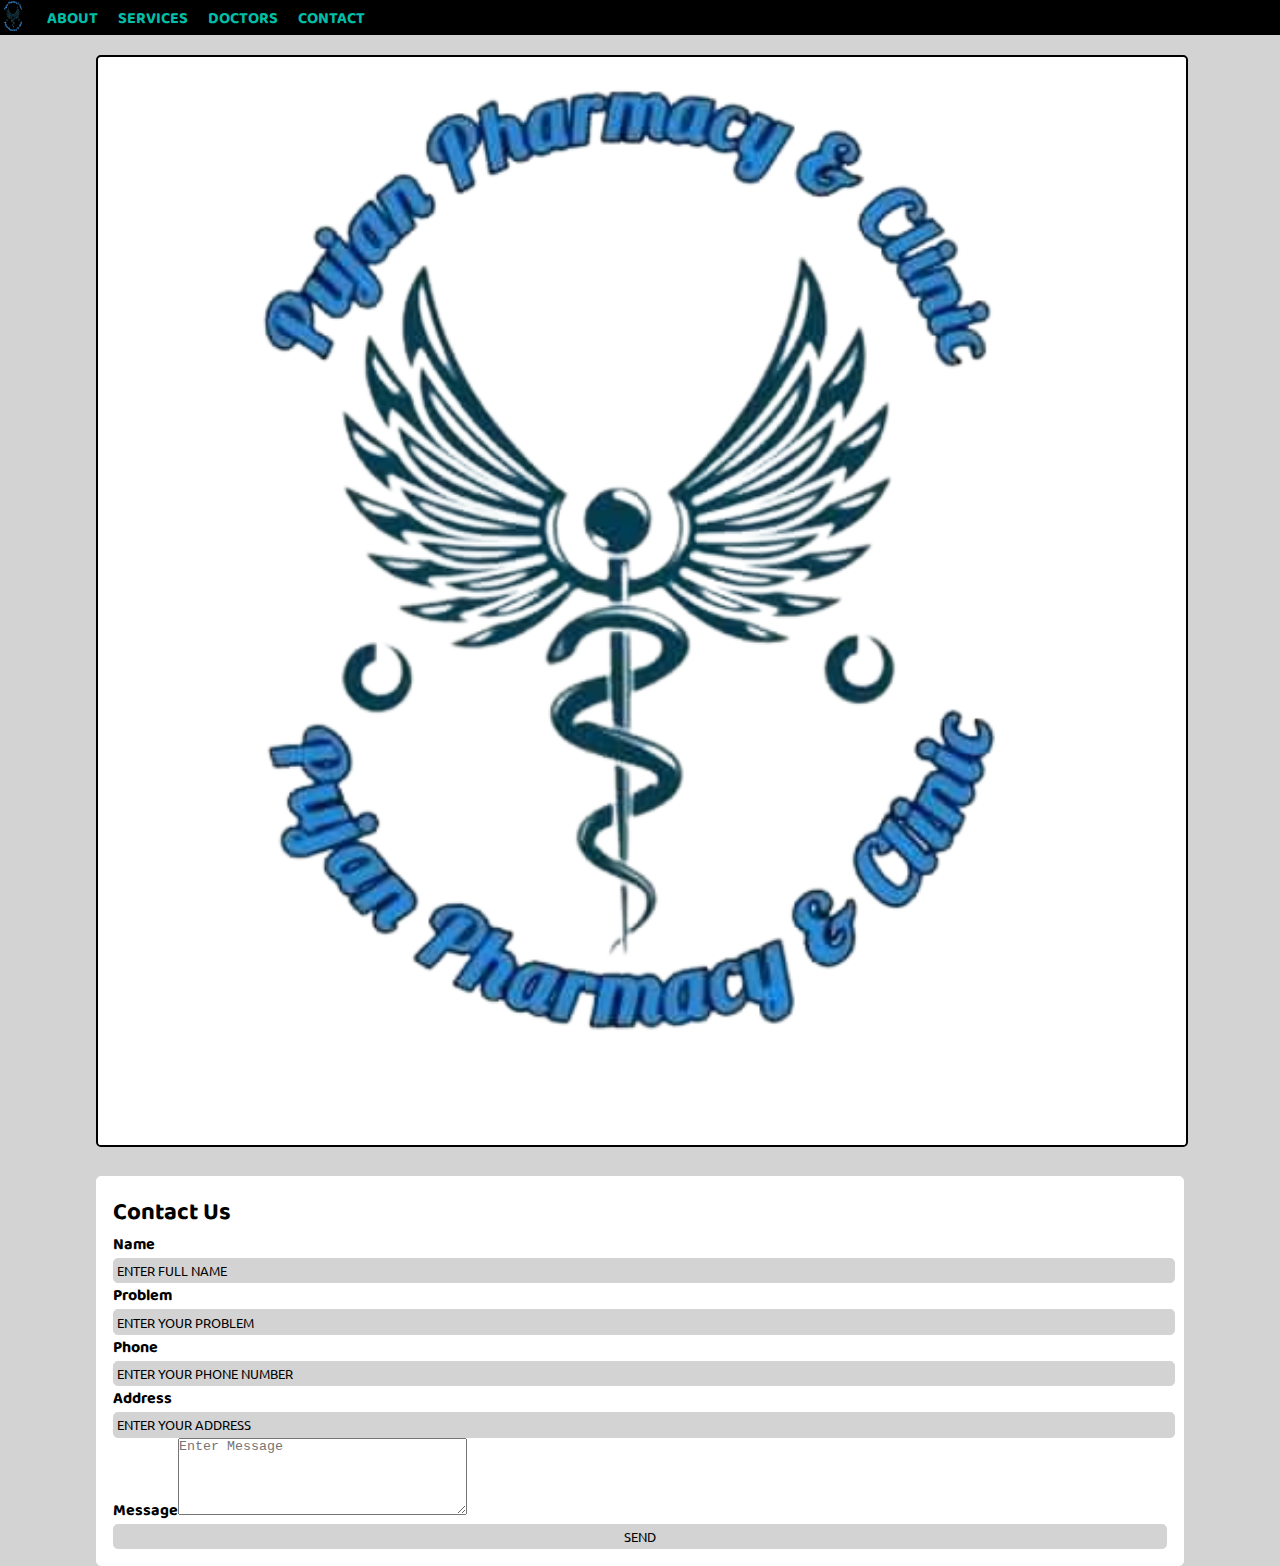
<file: contact.html>
<!DOCTYPE html>
<html>

<head>
  <meta charset="UTF-8">
  <meta name="viewport" content="width=device-width, initial-scale=1">
  <link rel="stylesheet" href="style.css">
  <title>Contact</title>
</head>
<body>
  <nav id="navbar">
    <img src="pharmacy_logo.png" id="logo">
    <ul class="navlist">
      <li><a href="index.html" onclick="" id="home" id="no-margin">About</a></li>
       <li><a href="services.html">Services</a></li>
       <li><a href="doctors.html">Doctors</a></li>
       <li><a href="contact.html">Contact</a></li>
    </ul>
  </nav>
  <section id="contact">
    <div id="Content_container">
      <img src="pharmacy_logo.png" alt="MY-IMG">
      <div class="contact_content">
        <h2>Contact Us</h2>
        <form action="#">
          <label for="name">Name</label><input type="text" name="name" id="name" placeholder="Enter full name">
           <label for="problem">Problem</label><input type="text" name="problem" id="problem" placeholder="Enter Your Problem" required>
            <label for="phone">Phone</label><input type="text" name="phone" id="phone" placeholder="Enter Your Phone Number" required>
             <label for="address">Address</label><input type="text" name="address" id="address" placeholder="Enter Your Address" required>
             <label for="message">Message</label><textarea name="message" id="message" cols="34" rows="5" placeholder="Enter Message" required></textarea>
             <input type="submit" value="send">
        </form>
      </div>
    </div>
  </section>
</body>

</html>
</file>
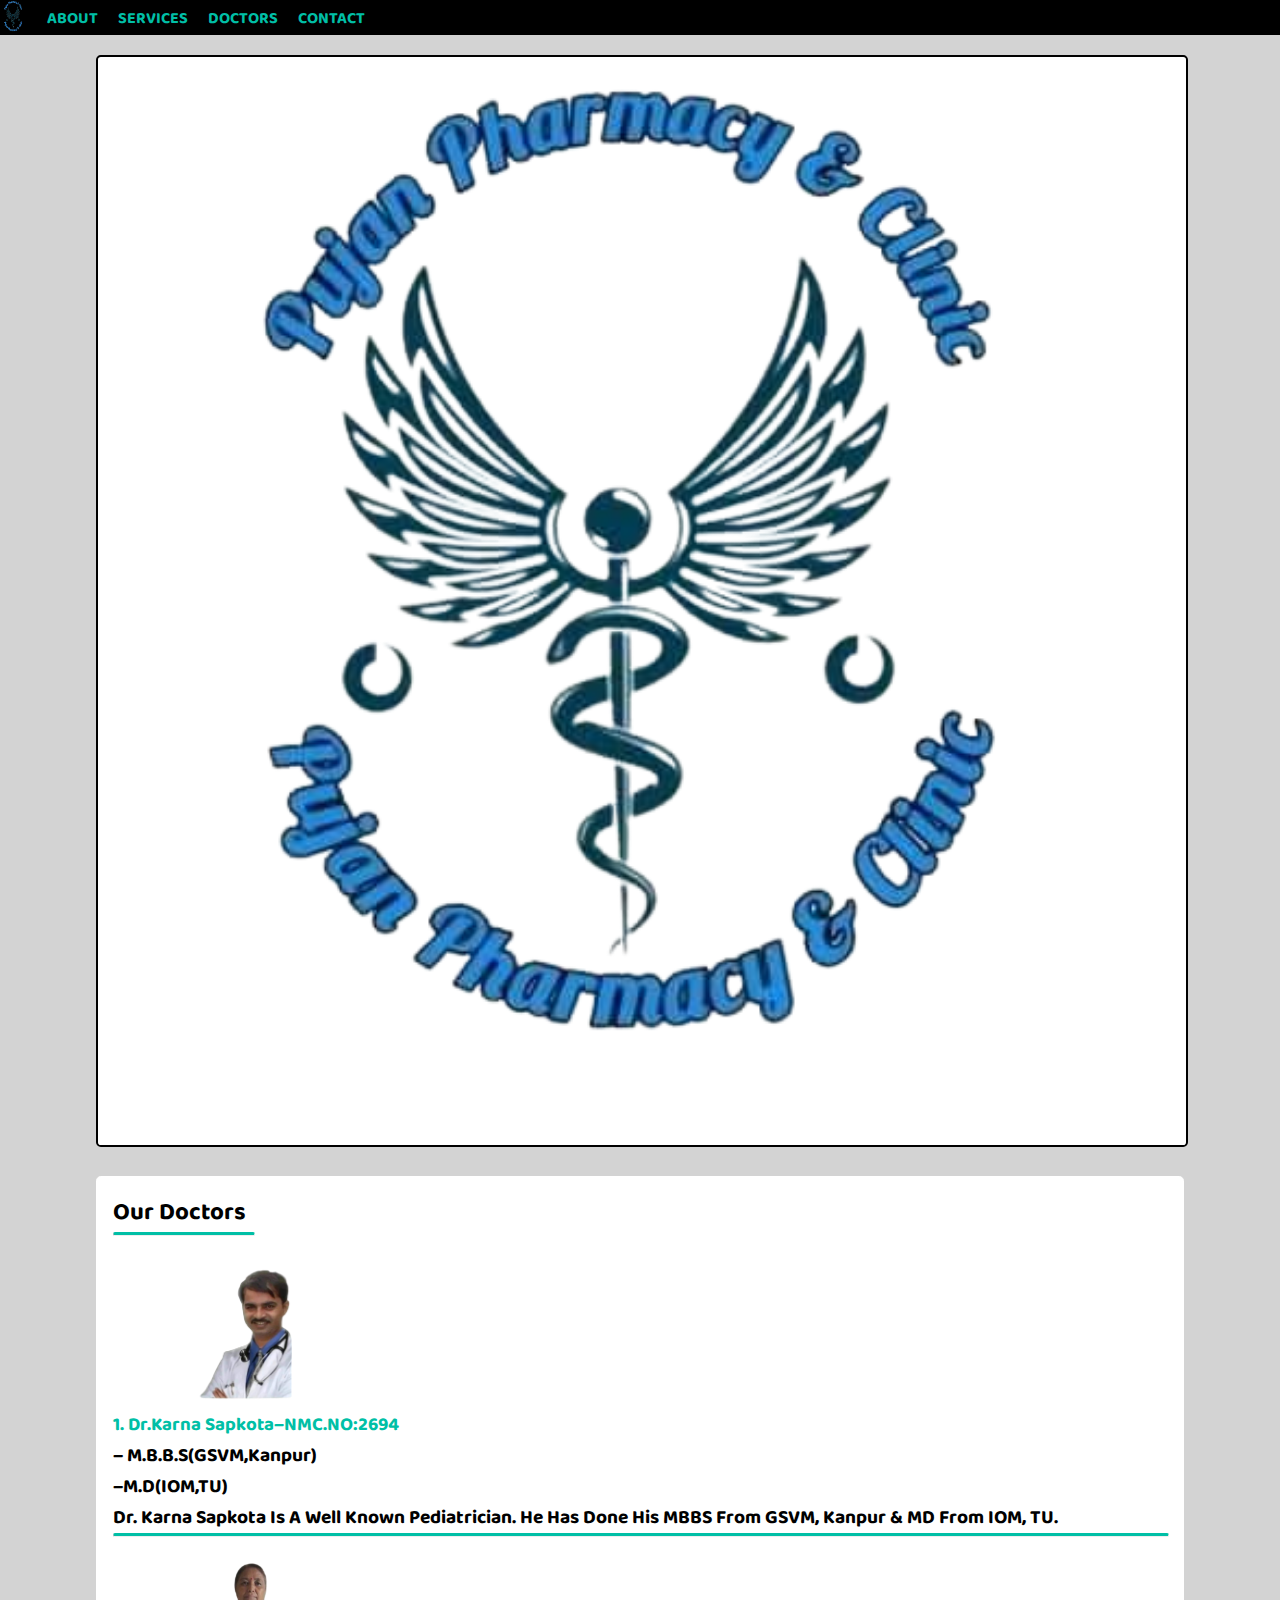
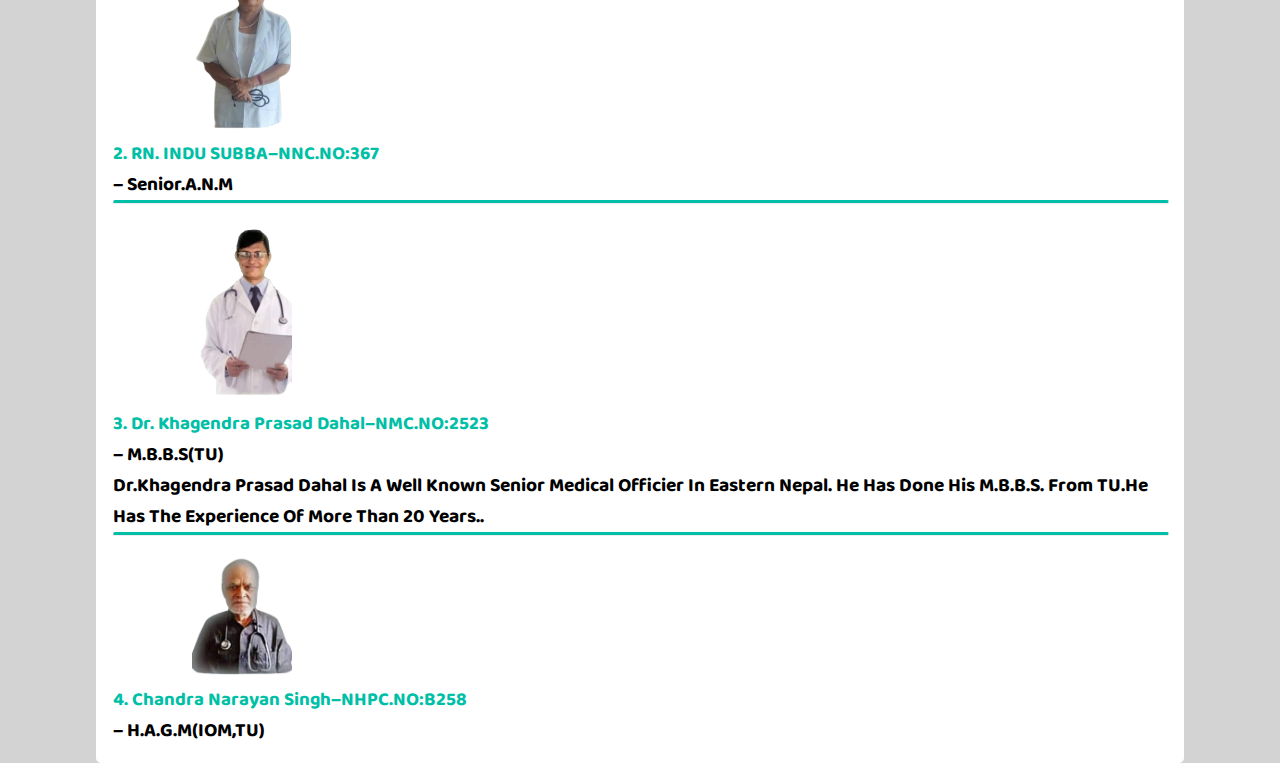
<file: doctors.html>
<!DOCTYPE html>
<html>
<head>
  <meta charset="UTF-8">
  <meta name="viewport" content="width=device-width, initial-scale=1">
  <title>Doctors</title>
  <link rel="stylesheet" href="style.css">
</head>
<body>
<nav id="navbar">
    <img src="pharmacy_logo.png" id="logo">
    <ul class="navlist">
      <li><a href="index.html" onclick="" id="home" id="no-margin">About</a></li>
       <li><a href="services.html">Services</a></li>
       <li><a href="doctors.html">Doctors</a></li>
       <li><a href="contact.html">Contact</a></li>
    </ul>
  </nav>
  <section id="doctors">
    <div id="Content_container">
      <img src="pharmacy_logo.png" alt="MY-IMG">
      <div id="doctors_content">
        <h2>Our Doctors</h2>
        <hr>
        <div class="first">
          <img src="fourth_doctor.png">
          <h3>1. Dr.Karna Sapkota–NMC.NO:2694</h3>
          <p>  – M.B.B.S(GSVM,Kanpur)<br>–M.D(IOM,TU)<br>Dr. Karna Sapkota is a well known Pediatrician. He has done his MBBS from GSVM, Kanpur & MD from IOM, TU.</p>
        </div>
        <hr class="max-width">
        <div class="second">
          <img src="second_doctor.png">
          <h3>2. RN. INDU SUBBA–NNC.NO:367</h3>
          <p>  – Senior.A.N.M</p>
        </div>
        <hr class="max-width">
        <div class="third">
          <img src="third_doctor.png">
          <h3>3. Dr. Khagendra Prasad Dahal–NMC.NO:2523</h3>
          <p>  – M.B.B.S(TU)<br>
          Dr.Khagendra Prasad Dahal is a well known Senior Medical officier in eastern Nepal. He has done his M.B.B.S. from TU.He has the experience of more than 20 years..</p>
        </div>
        <hr class="max-width">
        <div class="fourth">
          <img src="first_doctor.png">
          <h3>4. Chandra Narayan Singh–NHPC.NO:B258</h3>
          <p>  – H.A.G.M(IOM,TU)</p>
        </div>
      </div>
    </div>
</body>
</html>
</file>
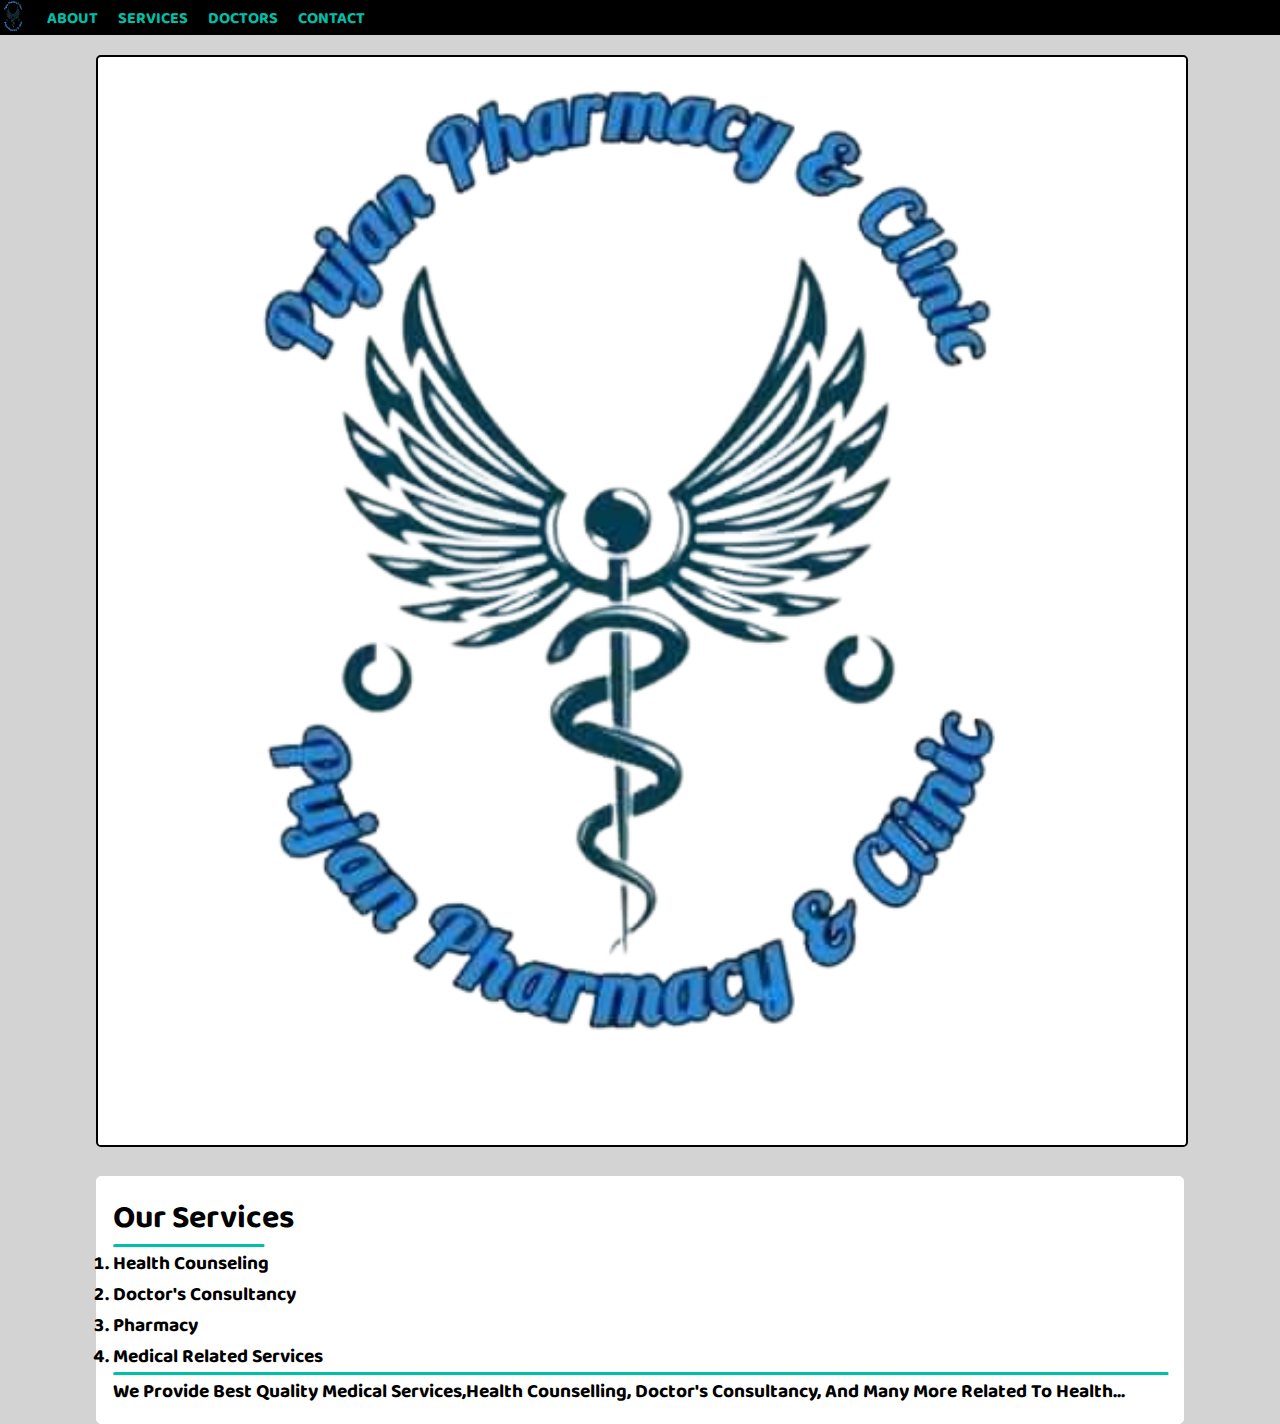
<file: services.html>
<!DOCTYPE html>
<html>

<head>
  <meta charset="UTF-8">
  <meta name="viewport" content="width=device-width, initial-scale=1">
  <title>Services</title>
  <link rel="stylesheet" href="style.css">
</head>
<body>
<nav id="navbar">
    <img src="pharmacy_logo.png" alt="" id="logo">
    <ul class="navlist">
      <li><a href="index.html" id="no-margin">About</a></li>
       <li><a href="services.html">Services</a></li>
       <li><a href="doctors.html">Doctors</a></li>
       <li><a href="contact.html">Contact</a></li>
    </ul>
  </nav>
  <section id="services">
    <div id="Content_container">
      <img src="pharmacy_logo.png" alt="MY-IMG">
      <div class="services_content">
        <h1>Our Services</h1>
        <hr>
        <ol>
        <li>Health Counseling</li>
        <li>Doctor's Consultancy</li>
        <li>Pharmacy</li>
        <li>Medical related services</li>
        </ol>
        <hr id="base_line">
        <p>We provide best quality medical services,Health counselling, Doctor's consultancy, and many more related to health...</p>
      </div>
    </div>
  </section>
</body>

</html>
</file>
<file: style.css>
@import url('https://fonts.googleapis.com/css2?family=Baloo+Bhai+2&family=Ubuntu&display=swap');
*{
  margin:0;
  padding: 0;
}
body {
    background-color: lightgrey;
}

#navbar{
  display: flex;
  background-color: black;
  height:35px;
  line-height: 35px;
}
#logo{
   width: 27px;
   margin-top:0;
}
.navlist{
  display: flex;
}
.navlist li{
  list-style: none;
  margin-left:20px;
}
#no-margin{
  margin-left:0;
  padding: 0;
}
.navlist li a{
  text-decoration: none;
  font-family: 'Baloo Bhai 2';
  font-size: 1rem;
  color: #00bfa6;
  font-weight: bold;
  text-transform: uppercase;
}
.navlist li a:hover{
  border-radius: 0.3rem;
  background-color:grey;
}
#Content_container img{
  background: #fff;
  margin-top: 20px;
  margin-left: 7.5%;
  margin-right: 7.5%;
  width: 85%;
  border: 2px solid black;
  border-radius:0.3rem;
}
.content{
  padding:0.5rem;
  margin-top: 20px;
  margin-left: 7.5%;
  margin-right: 7.5%;
  font-family: 'Baloo Bhai 2';
  font-weight:bold;
  font-size: 1.5rem;
  border:2px solid black;
  border-radius: 0.3rem;
  background-color:#fff;
}
.content p{
  text-transform: capitalize;
}
.content p a{
  text-decoration: none;
  color:black;
  
}
#address-hr{
  width:150px;
}
.content u{
  margin-bottom:0px;
}

.content hr{
  border-radius: 0.3rem;
  border-top: 3px solid #00bfa6;
  width:200px;
  margin-top:0px;
}
#contact-list li{
  list-style:none;
}
#contact-list li a{
  text-decoration: none;
  color: #00bfa6;
}
.content span{
  color:#00bfa6;
  font-weight:bold;
}
.content .text3{
  font-size: 1.75rem;
  color: #00bfa6;
  font-weight: bold;
}
.btn a , .btn{
  border-radius: 0.4rem;
  background-color: black;
  text-decoration: none;
  font-family: 'Baloo Bhai 2';
  font-size: 1.22rem;
  color: #00bfa6;
}
/*Services Page Styling*/
.services_content{
  padding:1rem;
  margin-top: 25px;
  margin-left: 7.5%;
  margin-right: 7.5%;
  border: 1px solid #fff;
  border-radius:0.3rem;
  background-color:#fff;
  font-family:'Baloo Bhai 2';
}
.services_content hr{
  border-radius: 0.3rem;
  border-top: 3px solid #00bfa6;
  width:150px;
  margin-top:0px;
}
.services_content ol,p{
  font-weight: bold;
  font-size:1.2rem;
  text-transform: capitalize;
}
.services_content #base_line{
  width:100%;
}

/*Contact Page Styling*/
.contact_content{
  padding:1rem;
  margin-top: 25px;
  margin-left: 7.5%;
  margin-right: 7.5%;
  border: 1px solid #fff;
  border-radius:0.3rem;
  background-color:#fff;
  font-family:'Baloo Bhai 2';
}
.contact_content form input{
  font-family: 'Ubuntu';
  display:block;
  width:100%;
  background-color:lightgrey;
  border-radius: 0.3rem;
  text-transform: uppercase;
  border:1px solid lightgrey;
  padding:0.2rem;
}
input::placeholder{
  color: black;
}
.contact_content form label{
  font-weight: bold;
}

/*Doctors Page Styling*/
#doctors_content{
  padding:1rem;
  margin-top: 25px;
  margin-left: 7.5%;
  margin-right: 7.5%;
  border: 1px solid #fff;
  border-radius:0.3rem;
  background-color:#fff;
  font-family:'Baloo Bhai 2';
}
#doctors_content hr{
  border-radius: 0.3rem;
  border-top: 3px solid #00bfa6;
  width:140px;
  margin-top:0px;
}
#doctors_content img{
  border:none;
  width:100px;
}
#doctors_content .max-width {
  width: 100%;
  padding: 0;
  overflow: hidden;
  margin:0;
}
#doctors_content h3{
  color:#00bfa6;
}
</file>
